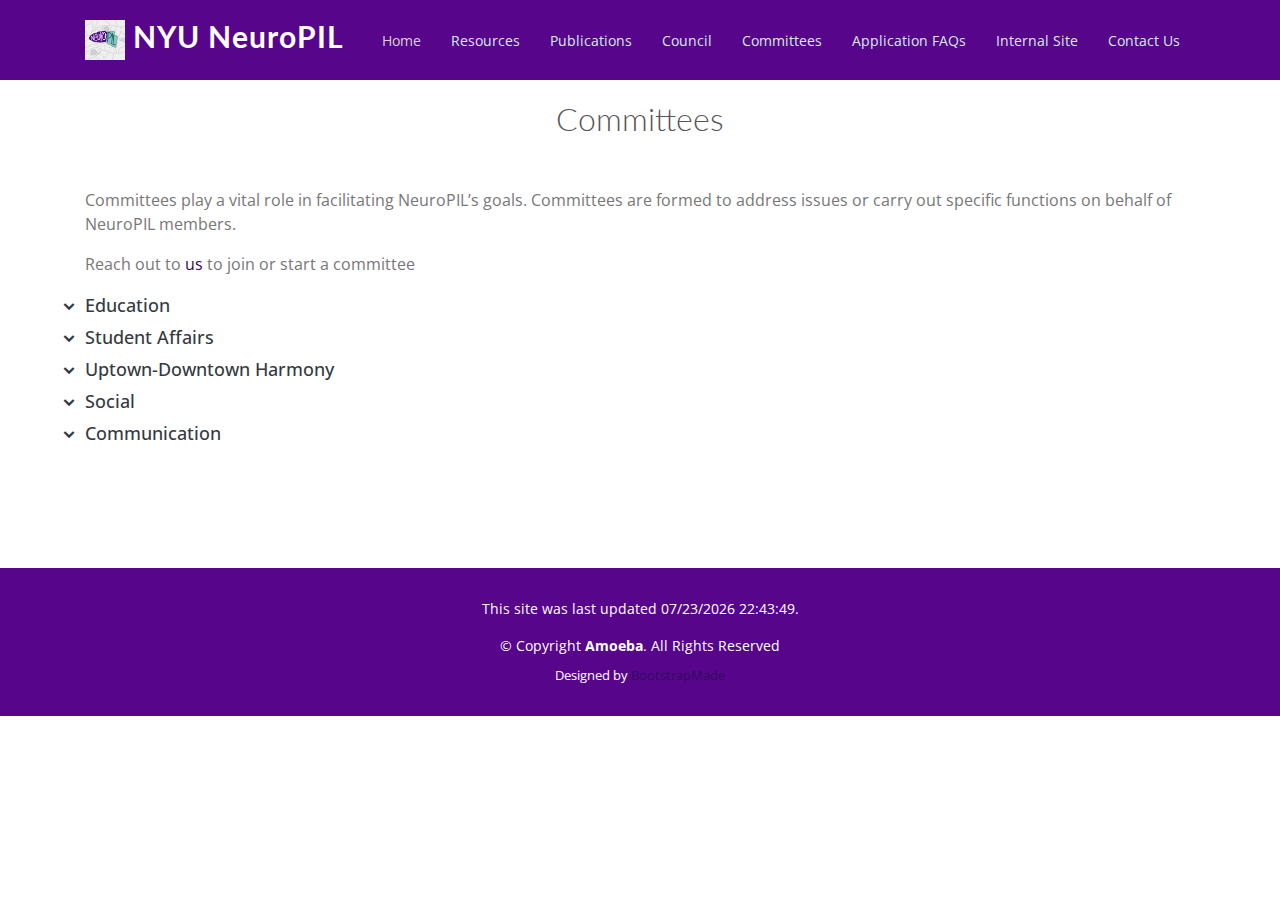
<file: committee.html>
<!DOCTYPE html>
<html lang="en">

    <head>
        <meta charset="utf-8">
        <meta content="width=device-width, initial-scale=1.0" name="viewport">

        <title>Committees</title>
        <meta content="" name="descriptison">
        <meta content="" name="keywords">

        <!-- Favicons -->
        <link href="assets/img/favicon.png" rel="icon">
        <link href="assets/img/apple-touch-icon.png" rel="apple-touch-icon">

        <!-- Google Fonts -->
        <link href="https://fonts.googleapis.com/css?family=Open+Sans:300,300i,400,400i,600,600i,700,700i|Lato:400,300,700,900" rel="stylesheet">

        <!-- Vendor CSS Files -->
        <link href="assets/vendor/bootstrap/css/bootstrap.min.css" rel="stylesheet">
        <link href="assets/vendor/animate.css/animate.min.css" rel="stylesheet">
        <link href="assets/vendor/icofont/icofont.min.css" rel="stylesheet">
        <link href="assets/vendor/venobox/venobox.css" rel="stylesheet">

        <!-- Template Main CSS File -->
        <link href="assets/css/style.css" rel="stylesheet">

        <!-- jquery -->
        <script src="assets/vendor/jquery/jquery.min.js"></script>
        <script src="assets/js/jquery-csv.js"></script>
        <script src="assets/js/papaparse.min.js"></script>
        <!-- =======================================================
             * Template Name: Amoeba - v2.0.0
             * Template URL: https://bootstrapmade.com/free-one-page-bootstrap-template-amoeba/
             * Author: BootstrapMade.com
             * License: https://bootstrapmade.com/license/
             ======================================================== -->
    </head>
    <script>
     $(function(){
         $("#header").load("header.html");
         $("#footer").load("footer.html");
     });
    </script>
    <style>
     .faq {
         padding: 100px 0;
     }
     .faq ul {
         list-style: disc;
     }
     .faq .faq-list li {
         padding: 0 0 5px 0;
     }
    </style>
    <body>

        <!-- ======= Header ======= -->
        <header id="header" class="fixed-top"></header>

        <section id="committees" class="faq">
            <div class="section-title">
                <h2>Committees</h2>
            </div>
            <div class="container">
                <p>Committees play a vital role in facilitating NeuroPIL’s
                    goals. Committees are formed to address issues or carry out
                    specific functions on behalf of NeuroPIL members.</p>
                <p>Reach out to <a href="index.html#contact">us</a> to join or start a committee</p>
                <ul class="faq-list">
                    <li>
                        <a data-toggle="collapse" class="question collapsed" href="#faq1">Education<i class="icofont-simple-up"></i></a>
                        <div id="faq1" class="collapse" data-parent=".faq-list">

                            <p><b>Mission Statement:</b> The NeuroPIL Education
                                Committee strives to ensure that all neuroscience graduate
                                students are provided with the instruction and resources
                                required for them to succeed in a neuroscience-related
                                field. We seek to work with graduate students and faculty
                                to improve the neuroscience curriculum and increase
                                student representation in the decisions that define our
                                training.</p>

                            <p><b>Goals:</b></p>
                            <ul>
                                <li>Establish the Education Committee as the
                                    bridge between students and faculty. The Education
                                    Committee should serve as a channel to deliver student
                                    course and curriculum feedback to faculty and guarantee
                                    that this feedback is acted upon</li>
                                <li>Identify how the current required graduate
                                    curriculum could be improved</li>
                                <li>Advocate for more flexibility on specific course
                                    requirements across campuses and tracks</li>
                                <li>Place a student representative on the faculty
                                    education committee to represent the graduate student
                                    perspective</li>
                                <li>Improve the diversity of course lecturers (more
                                    women, more URM)</li>
                                <li>Implement changes to graduate curriculum by the Fall
                                    2021 semester</li>
                            </ul>
                        </div>
                    </li>
                    <li>
                        <a data-toggle="collapse" class="question collapsed" href="#faq2">Student Affairs<i class="icofont-simple-up"></i></a>
                        <div id="faq2" class="collapse" data-parent=".faq-list">

                            <p><b>Mission Statement:</b> The committee’s focus is
                                the well-being of the student body. The committee will
                                initially collect student input, advocate for diversity
                                and inclusion in our program and provide resources for
                                students. </p>

                            <p><b>Short-Term Goals:</b></p>
                            <ul>
                                <li>Gather feedback from outgoing first-years
                                    <ul>
                                        <li>Create survey</li>
                                        <li>What do we want to do with this info in the immediate future?</li>
                                    </ul></li>
                                <li>Work with diversity and inclusion representatives to come up with initiatives, determine what students want</li>
                                <li>Talk to incoming first years to find out how we can support them remotely</li>
                                <li>Exit interviews with graduating students
                                    <ul>
                                        <li>Come up with interview questions</li>
                                        <li>How should we best anonymize these if desired?</li>
                                    </ul></li>
                            </ul>
                            <p><b>Long-Term Goals:</b></p>
                            <ul>
                                <li>Establish a system for collecting feedback from first years annually (bi-annually?)
                                    <ul>
                                        <li>Do we want to collect feedback at other times also (maybe after quals or end of 3rd year)?</li>
                                    </ul></li>
                                <li>Establish a system for conducting exit interviews</li>
                                <li>Create a comprehensive list of diversity and inclusion resources</li>
                                <li>Work with the faculty diversity and inclusion committee on initiatives</li>
                                <li>Develop a PI reputation archive</li>
                                <li>Start a student run talk series/ bring in speakers on topics students want to hear about
                                    <ul>
                                        <li>Could include professional development</li>
                                        <li>Could potentially work with GUIS on this</li>
                                        <li>Student talks to serve as practice among peers and/or TED-style to share information on topics students care about/want to hear about?</li>
                                    </ul></li>
                                <li>Plan a bootcamp (maybe a joint project with the education committee)</li>

                            </ul>
                        </div>
                    </li>
                    <li>
                        <a data-toggle="collapse" class="question collapsed" href="#faq3">Uptown-Downtown Harmony<i class="icofont-simple-up"></i></a>
                        <div id="faq3" class="collapse" data-parent=".faq-list">

                            <p><b>Mission Statement:</b> The Neuroscience Program at
                                NYU combines students from two separate campuses, the
                                Center for Neural Science (CNS) and the Neuroscience
                                Institute (NI). While joining the programs is ultimately
                                beneficial, it has also led to some inconsistencies in
                                housing, classes, funding, etc. The Uptown/Downtown
                                Committee will work to alleviate these differences in
                                student life between CNS and NI. With input from the
                                student body, this committee will focus on promoting
                                cohesion, representation, and efficient
                                communication.</p>

                            <p><b>Goals:</b></p>
                            <ul>
                                <li>Maintain an updated list of contacts for each campus with job descriptions to facilitate student communication with admin and faculty</li>
                                <li>Survey student body annually about systematic/cultural differences across both campuses</li>
                                <li>Work with CNS and NI liaisons to eliminate housing and stipend differences</li>
                                <li>Advocate for a balance of CNS and NI student representation on faculty committees</li>
                                <li>Promoting more cohesion and eliminating redundancy across campuses</li>
                            </ul>
                        </div>
                    </li>

                    <li>
                        <a data-toggle="collapse" class="question collapsed" href="#faq4">Social<i class="icofont-simple-up"></i></a>
                        <div id="faq4" class="collapse" data-parent=".faq-list">

                            <p><b>Mission Statement:</b> The goal of the NeuroPIL
                                social committee is to facilitate interactions between
                                students to create a more cohesive and dynamic
                                neuroscience community. These social events will help to
                                unite the NYU neuroscience community so that its members
                                can learn and grow from one another’s experiences.</p>

	                          <p><b>Goals:</b></p>
	                          <ul>
		                            <li>Organize a Welcome Week filled with fun interactive activities for the new class (with other cohors and with faculty)</li>
		                            <li>Create cross-cohort informational panels for new students df</li>
		                            <li>Help organize Open House events for applicants</li>
		                            <li>Organize regularly held NeuroPIL Socials</li>
		                            <li>Devise better mechanisms to handle spending/reimbursements for social events</li>
		                            <li>Create more neuroscience-wide graduate student events (similar to Sackler happy hours)</li>
	                          </ul>
	                      </div>
	                  </li>

	                  <li>
                        <a data-toggle="collapse" class="question collapsed" href="#faq5">Communication<i class="icofont-simple-up"></i></a>
                        <div id="faq5" class="collapse" data-parent=".faq-list">

	                          <p><b>Mission Statement:</b> The communication committee
	                              is dedicated to promoting and supporting NeuroPIL
	                              student achievements, endeavors, and goals. We maintain
	                              official NeuroPIL websites and social media accounts
	                              with up-to-date information and resources for members
	                              and non-members. We aim to promote the great work
	                              NeuroPIL and NeuroPIL members do on a daily
	                              basis. Anyone interested in writing, communication,
	                              graphic or web design, or who has ideas on how to
	                              achieve these goals is encouraged to join.</p>

	                          <p><b>Goals:</b></p>
	                          <ul>
		                            <li>Website maintenance: graphic and web design for NeuroPIL sites (internal & external) </li>
		                            <li>Social Media: Managing NeuroPIL social media accounts</li>
		                            <li>Technical writing and science writing: writing articles about science or relevant happenings within the NYU or Neuroscience community</li>
		                            <li>Resource management: disseminating and distributing important documents or information relevant to all students; such as sample grants, rotation feedback, etc</li>
		                            <li>Maintaining the event calendar for NeuroPIL and other student-specific important dates</li>
	                          </ul>
	                      </div>
	                  </li>

	              </ul>
            </div>
        </section>

        <!-- ======= Footer ======= -->
        <footer id="footer"></footer><!-- End #footer -->

        <a href="#" class="back-to-top"><i class="icofont-simple-up"></i></a>

        <!-- Vendor JS Files -->
        <script src="assets/vendor/bootstrap/js/bootstrap.bundle.min.js"></script>
        <script src="assets/vendor/jquery.easing/jquery.easing.min.js"></script>
        <script src="assets/vendor/php-email-form/validate.js"></script>
        <script src="assets/vendor/isotope-layout/isotope.pkgd.min.js"></script>
        <script src="assets/vendor/venobox/venobox.min.js"></script>

        <!-- Template Main JS File -->
        <script src="assets/js/main.js"></script>

    </body>
</html>
</file>
<file: assets/vendor/venobox/venobox.css>
/* ------ venobox.css --------*/
.vbox-overlay *, .vbox-overlay *:before, .vbox-overlay *:after{
    -webkit-backface-visibility: hidden;
    -webkit-box-sizing:border-box;
    -moz-box-sizing:border-box;
    box-sizing:border-box;
}
.vbox-overlay * { 
    -webkit-backface-visibility: visible;
    backface-visibility: visible;
}
.vbox-overlay{
    display: -webkit-flex;
    display: flex;
    -webkit-flex-direction: column;
    flex-direction: column;
    -webkit-justify-content: center;
    justify-content: center;
    -webkit-align-items: center;
    align-items: center;
    position: fixed;
    left: 0;
    top: 0;
    bottom: 0;
    right: 0;
    z-index: 1040;
    -webkit-transform:translateZ(1000px);
    transform: translateZ(1000px);
    transform-style: preserve-3d;
}

/* ----- navigation ----- */
.vbox-title{
    width: 100%;
    height: 40px;
    float: left;
    text-align: center;
    line-height: 28px;
    font-size: 12px;
    padding: 6px 40px;
    overflow: hidden;
    position: fixed;
    display: none;
    left: 0;
    z-index: 1050;
}
.vbox-close{
    cursor: pointer;
    position: fixed;
    top: -1px;
    right: 0;
    width: 50px;
    height: 40px;
    padding: 6px;
    display: block;
    background-position:10px center;
    overflow: hidden;
    font-size: 24px;
    line-height: 1;
    text-align: center;
    z-index: 1050;
}
.vbox-num{
    cursor: pointer;
    position: fixed;
    left: 0;
    height: 40px;
    display: block;
    overflow: hidden;
    line-height: 28px;
    font-size: 12px;
    padding: 6px 10px;
    display: none;
    z-index: 1050;
}
/* ----- navigation ARROWS ----- */
.vbox-next, .vbox-prev{
    position: fixed;
    top: 50%;
    margin-top: -15px;
    overflow: hidden;
    cursor: pointer;
    display: block;
    width: 45px;
    height: 45px;
    z-index: 1050;
}
.vbox-next span, .vbox-prev span{
    position: relative;
    width: 20px;
    height: 20px;
    border: 2px solid transparent;
    border-top-color: #B6B6B6;
    border-right-color: #B6B6B6;
    text-indent: -100px;
    position: absolute;
    top: 8px;
    display: block;
}
.vbox-prev{
    left: 15px;
}
.vbox-next{
    right: 15px;
}
.vbox-prev span{
    left: 10px;
    -ms-transform: rotate(-135deg);
    -webkit-transform: rotate(-135deg);
    transform: rotate(-135deg);
}
.vbox-next span{
    -ms-transform: rotate(45deg);
    -webkit-transform: rotate(45deg);
    transform: rotate(45deg);
    right: 10px;
}
/* ------- inline window ------ */
.vbox-inline{
    width: 420px;
    height: 315px;
    height: 70vh;
    padding: 10px;
    background: #fff;
    margin: 0 auto;
    overflow: auto;
    text-align: left;
}
/* ------- Video & iFrames window ------ */
.venoframe{
    max-width: 100%;
    width: 100%;
    border: none;
    width: 100%;
    height: 260px;
    height: 70vh;
}
.venoframe.vbvid{
    height: 260px;
}
@media (min-width: 768px) {
    .venoframe, .vbox-inline{
        width: 90%;
        height: 360px;
        height: 70vh;
    }
    .venoframe.vbvid{
        width: 640px;
        height: 360px;
    }
}
@media (min-width: 992px) {
    .venoframe, .vbox-inline{
        max-width: 1200px;
        width: 80%;
        height: 540px;
        height: 70vh;
    }
    .venoframe.vbvid{
        width: 960px;
        height: 540px;
    }
}
/* 
Please do NOT edit this part! 
or at least read this note: http://i.imgur.com/7C0ws9e.gif
*/
.vbox-open{
    overflow: hidden;
}
.vbox-container{
    position: absolute;
    left: 0;
    right: 0;
    top: 0;
    bottom: 0;
    overflow-x: hidden;
    overflow-y: scroll;
    overflow-scrolling: touch;
    -webkit-overflow-scrolling: touch;
    z-index: 20;
    max-height: 100%;

}

.vbox-content{
    text-align: center;
    float: left;
    width: 100%;
    position: relative;
    overflow: hidden;
    padding: 20px 10px;
}
.vbox-container img{
    max-width: 100%;
    height: auto;
}
.vbox-figlio{
    box-shadow: 0 0 12px rgba(0,0,0,0.19), 0 6px 6px rgba(0,0,0,0.23);
    max-width: 100%;
    text-align: initial;
}
img.vbox-figlio{
    -webkit-user-select: none;
-khtml-user-select: none;
-moz-user-select: none;
-o-user-select: none;
user-select: none;
}
.vbox-content.swipe-left{
    margin-left: -200px !important;
}
.vbox-content.swipe-right{
    margin-left: 200px !important;
}
.vbox-animated{
    webkit-transition: margin 300ms ease-out;
    transition: margin 300ms ease-out;
}

/* ---------- preloader ----------
 * SPINKIT 
 * http://tobiasahlin.com/spinkit/
-------------------------------- */
.sk-double-bounce,.sk-rotating-plane{width:40px;height:40px;margin:40px auto}.sk-rotating-plane{background-color:#333;-webkit-animation:sk-rotatePlane 1.2s infinite ease-in-out;animation:sk-rotatePlane 1.2s infinite ease-in-out}@-webkit-keyframes sk-rotatePlane{0%{-webkit-transform:perspective(120px) rotateX(0) rotateY(0);transform:perspective(120px) rotateX(0) rotateY(0)}50%{-webkit-transform:perspective(120px) rotateX(-180.1deg) rotateY(0);transform:perspective(120px) rotateX(-180.1deg) rotateY(0)}100%{-webkit-transform:perspective(120px) rotateX(-180deg) rotateY(-179.9deg);transform:perspective(120px) rotateX(-180deg) rotateY(-179.9deg)}}@keyframes sk-rotatePlane{0%{-webkit-transform:perspective(120px) rotateX(0) rotateY(0);transform:perspective(120px) rotateX(0) rotateY(0)}50%{-webkit-transform:perspective(120px) rotateX(-180.1deg) rotateY(0);transform:perspective(120px) rotateX(-180.1deg) rotateY(0)}100%{-webkit-transform:perspective(120px) rotateX(-180deg) rotateY(-179.9deg);transform:perspective(120px) rotateX(-180deg) rotateY(-179.9deg)}}.sk-double-bounce{position:relative}.sk-double-bounce .sk-child{width:100%;height:100%;border-radius:50%;background-color:#333;opacity:.6;position:absolute;top:0;left:0;-webkit-animation:sk-doubleBounce 2s infinite ease-in-out;animation:sk-doubleBounce 2s infinite ease-in-out}.sk-chasing-dots .sk-child,.sk-spinner-pulse,.sk-three-bounce .sk-child{background-color:#333;border-radius:100%}.sk-double-bounce .sk-double-bounce2{-webkit-animation-delay:-1s;animation-delay:-1s}@-webkit-keyframes sk-doubleBounce{0%,100%{-webkit-transform:scale(0);transform:scale(0)}50%{-webkit-transform:scale(1);transform:scale(1)}}@keyframes sk-doubleBounce{0%,100%{-webkit-transform:scale(0);transform:scale(0)}50%{-webkit-transform:scale(1);transform:scale(1)}}.sk-wave{margin:40px auto;width:50px;height:40px;text-align:center;font-size:10px}.sk-wave .sk-rect{background-color:#333;height:100%;width:6px;display:inline-block;-webkit-animation:sk-waveStretchDelay 1.2s infinite ease-in-out;animation:sk-waveStretchDelay 1.2s infinite ease-in-out}.sk-wave .sk-rect1{-webkit-animation-delay:-1.2s;animation-delay:-1.2s}.sk-wave .sk-rect2{-webkit-animation-delay:-1.1s;animation-delay:-1.1s}.sk-wave .sk-rect3{-webkit-animation-delay:-1s;animation-delay:-1s}.sk-wave .sk-rect4{-webkit-animation-delay:-.9s;animation-delay:-.9s}.sk-wave .sk-rect5{-webkit-animation-delay:-.8s;animation-delay:-.8s}@-webkit-keyframes sk-waveStretchDelay{0%,100%,40%{-webkit-transform:scaleY(.4);transform:scaleY(.4)}20%{-webkit-transform:scaleY(1);transform:scaleY(1)}}@keyframes sk-waveStretchDelay{0%,100%,40%{-webkit-transform:scaleY(.4);transform:scaleY(.4)}20%{-webkit-transform:scaleY(1);transform:scaleY(1)}}.sk-wandering-cubes{margin:40px auto;width:40px;height:40px;position:relative}.sk-wandering-cubes .sk-cube{background-color:#333;width:10px;height:10px;position:absolute;top:0;left:0;-webkit-animation:sk-wanderingCube 1.8s ease-in-out -1.8s infinite both;animation:sk-wanderingCube 1.8s ease-in-out -1.8s infinite both}.sk-chasing-dots,.sk-spinner-pulse{width:40px;height:40px;margin:40px auto}.sk-wandering-cubes .sk-cube2{-webkit-animation-delay:-.9s;animation-delay:-.9s}@-webkit-keyframes sk-wanderingCube{0%{-webkit-transform:rotate(0);transform:rotate(0)}25%{-webkit-transform:translateX(30px) rotate(-90deg) scale(.5);transform:translateX(30px) rotate(-90deg) scale(.5)}50%{-webkit-transform:translateX(30px) translateY(30px) rotate(-179deg);transform:translateX(30px) translateY(30px) rotate(-179deg)}50.1%{-webkit-transform:translateX(30px) translateY(30px) rotate(-180deg);transform:translateX(30px) translateY(30px) rotate(-180deg)}75%{-webkit-transform:translateX(0) translateY(30px) rotate(-270deg) scale(.5);transform:translateX(0) translateY(30px) rotate(-270deg) scale(.5)}100%{-webkit-transform:rotate(-360deg);transform:rotate(-360deg)}}@keyframes sk-wanderingCube{0%{-webkit-transform:rotate(0);transform:rotate(0)}25%{-webkit-transform:translateX(30px) rotate(-90deg) scale(.5);transform:translateX(30px) rotate(-90deg) scale(.5)}50%{-webkit-transform:translateX(30px) translateY(30px) rotate(-179deg);transform:translateX(30px) translateY(30px) rotate(-179deg)}50.1%{-webkit-transform:translateX(30px) translateY(30px) rotate(-180deg);transform:translateX(30px) translateY(30px) rotate(-180deg)}75%{-webkit-transform:translateX(0) translateY(30px) rotate(-270deg) scale(.5);transform:translateX(0) translateY(30px) rotate(-270deg) scale(.5)}100%{-webkit-transform:rotate(-360deg);transform:rotate(-360deg)}}.sk-spinner-pulse{-webkit-animation:sk-pulseScaleOut 1s infinite ease-in-out;animation:sk-pulseScaleOut 1s infinite ease-in-out}@-webkit-keyframes sk-pulseScaleOut{0%{-webkit-transform:scale(0);transform:scale(0)}100%{-webkit-transform:scale(1);transform:scale(1);opacity:0}}@keyframes sk-pulseScaleOut{0%{-webkit-transform:scale(0);transform:scale(0)}100%{-webkit-transform:scale(1);transform:scale(1);opacity:0}}.sk-chasing-dots{position:relative;text-align:center;-webkit-animation:sk-chasingDotsRotate 2s infinite linear;animation:sk-chasingDotsRotate 2s infinite linear}.sk-chasing-dots .sk-child{width:60%;height:60%;display:inline-block;position:absolute;top:0;-webkit-animation:sk-chasingDotsBounce 2s infinite ease-in-out;animation:sk-chasingDotsBounce 2s infinite ease-in-out}.sk-chasing-dots .sk-dot2{top:auto;bottom:0;-webkit-animation-delay:-1s;animation-delay:-1s}@-webkit-keyframes sk-chasingDotsRotate{100%{-webkit-transform:rotate(360deg);transform:rotate(360deg)}}@keyframes sk-chasingDotsRotate{100%{-webkit-transform:rotate(360deg);transform:rotate(360deg)}}@-webkit-keyframes sk-chasingDotsBounce{0%,100%{-webkit-transform:scale(0);transform:scale(0)}50%{-webkit-transform:scale(1);transform:scale(1)}}@keyframes sk-chasingDotsBounce{0%,100%{-webkit-transform:scale(0);transform:scale(0)}50%{-webkit-transform:scale(1);transform:scale(1)}}.sk-three-bounce{margin:40px auto;width:80px;text-align:center}.sk-three-bounce .sk-child{width:20px;height:20px;display:inline-block;-webkit-animation:sk-three-bounce 1.4s ease-in-out 0s infinite both;animation:sk-three-bounce 1.4s ease-in-out 0s infinite both}.sk-circle .sk-child:before,.sk-fading-circle .sk-circle:before{display:block;border-radius:100%;content:'';background-color:#333}.sk-three-bounce .sk-bounce1{-webkit-animation-delay:-.32s;animation-delay:-.32s}.sk-three-bounce .sk-bounce2{-webkit-animation-delay:-.16s;animation-delay:-.16s}@-webkit-keyframes sk-three-bounce{0%,100%,80%{-webkit-transform:scale(0);transform:scale(0)}40%{-webkit-transform:scale(1);transform:scale(1)}}@keyframes sk-three-bounce{0%,100%,80%{-webkit-transform:scale(0);transform:scale(0)}40%{-webkit-transform:scale(1);transform:scale(1)}}.sk-circle{margin:40px auto;width:40px;height:40px;position:relative}.sk-circle .sk-child{width:100%;height:100%;position:absolute;left:0;top:0}.sk-circle .sk-child:before{margin:0 auto;width:15%;height:15%;-webkit-animation:sk-circleBounceDelay 1.2s infinite ease-in-out both;animation:sk-circleBounceDelay 1.2s infinite ease-in-out both}.sk-circle .sk-circle2{-webkit-transform:rotate(30deg);-ms-transform:rotate(30deg);transform:rotate(30deg)}.sk-circle .sk-circle3{-webkit-transform:rotate(60deg);-ms-transform:rotate(60deg);transform:rotate(60deg)}.sk-circle .sk-circle4{-webkit-transform:rotate(90deg);-ms-transform:rotate(90deg);transform:rotate(90deg)}.sk-circle .sk-circle5{-webkit-transform:rotate(120deg);-ms-transform:rotate(120deg);transform:rotate(120deg)}.sk-circle .sk-circle6{-webkit-transform:rotate(150deg);-ms-transform:rotate(150deg);transform:rotate(150deg)}.sk-circle .sk-circle7{-webkit-transform:rotate(180deg);-ms-transform:rotate(180deg);transform:rotate(180deg)}.sk-circle .sk-circle8{-webkit-transform:rotate(210deg);-ms-transform:rotate(210deg);transform:rotate(210deg)}.sk-circle .sk-circle9{-webkit-transform:rotate(240deg);-ms-transform:rotate(240deg);transform:rotate(240deg)}.sk-circle .sk-circle10{-webkit-transform:rotate(270deg);-ms-transform:rotate(270deg);transform:rotate(270deg)}.sk-circle .sk-circle11{-webkit-transform:rotate(300deg);-ms-transform:rotate(300deg);transform:rotate(300deg)}.sk-circle .sk-circle12{-webkit-transform:rotate(330deg);-ms-transform:rotate(330deg);transform:rotate(330deg)}.sk-circle .sk-circle2:before{-webkit-animation-delay:-1.1s;animation-delay:-1.1s}.sk-circle .sk-circle3:before{-webkit-animation-delay:-1s;animation-delay:-1s}.sk-circle .sk-circle4:before{-webkit-animation-delay:-.9s;animation-delay:-.9s}.sk-circle .sk-circle5:before{-webkit-animation-delay:-.8s;animation-delay:-.8s}.sk-circle .sk-circle6:before{-webkit-animation-delay:-.7s;animation-delay:-.7s}.sk-circle .sk-circle7:before{-webkit-animation-delay:-.6s;animation-delay:-.6s}.sk-circle .sk-circle8:before{-webkit-animation-delay:-.5s;animation-delay:-.5s}.sk-circle .sk-circle9:before{-webkit-animation-delay:-.4s;animation-delay:-.4s}.sk-circle .sk-circle10:before{-webkit-animation-delay:-.3s;animation-delay:-.3s}.sk-circle .sk-circle11:before{-webkit-animation-delay:-.2s;animation-delay:-.2s}.sk-circle .sk-circle12:before{-webkit-animation-delay:-.1s;animation-delay:-.1s}@-webkit-keyframes sk-circleBounceDelay{0%,100%,80%{-webkit-transform:scale(0);transform:scale(0)}40%{-webkit-transform:scale(1);transform:scale(1)}}@keyframes sk-circleBounceDelay{0%,100%,80%{-webkit-transform:scale(0);transform:scale(0)}40%{-webkit-transform:scale(1);transform:scale(1)}}.sk-cube-grid{width:40px;height:40px;margin:40px auto}.sk-cube-grid .sk-cube{width:33.33%;height:33.33%;background-color:#333;float:left;-webkit-animation:sk-cubeGridScaleDelay 1.3s infinite ease-in-out;animation:sk-cubeGridScaleDelay 1.3s infinite ease-in-out}.sk-cube-grid .sk-cube1{-webkit-animation-delay:.2s;animation-delay:.2s}.sk-cube-grid .sk-cube2{-webkit-animation-delay:.3s;animation-delay:.3s}.sk-cube-grid .sk-cube3{-webkit-animation-delay:.4s;animation-delay:.4s}.sk-cube-grid .sk-cube4{-webkit-animation-delay:.1s;animation-delay:.1s}.sk-cube-grid .sk-cube5{-webkit-animation-delay:.2s;animation-delay:.2s}.sk-cube-grid .sk-cube6{-webkit-animation-delay:.3s;animation-delay:.3s}.sk-cube-grid .sk-cube7{-webkit-animation-delay:0ms;animation-delay:0ms}.sk-cube-grid .sk-cube8{-webkit-animation-delay:.1s;animation-delay:.1s}.sk-cube-grid .sk-cube9{-webkit-animation-delay:.2s;animation-delay:.2s}@-webkit-keyframes sk-cubeGridScaleDelay{0%,100%,70%{-webkit-transform:scale3D(1,1,1);transform:scale3D(1,1,1)}35%{-webkit-transform:scale3D(0,0,1);transform:scale3D(0,0,1)}}@keyframes sk-cubeGridScaleDelay{0%,100%,70%{-webkit-transform:scale3D(1,1,1);transform:scale3D(1,1,1)}35%{-webkit-transform:scale3D(0,0,1);transform:scale3D(0,0,1)}}.sk-fading-circle{margin:40px auto;width:40px;height:40px;position:relative}.sk-fading-circle .sk-circle{width:100%;height:100%;position:absolute;left:0;top:0}.sk-fading-circle .sk-circle:before{margin:0 auto;width:15%;height:15%;-webkit-animation:sk-circleFadeDelay 1.2s infinite ease-in-out both;animation:sk-circleFadeDelay 1.2s infinite ease-in-out both}.sk-fading-circle .sk-circle2{-webkit-transform:rotate(30deg);-ms-transform:rotate(30deg);transform:rotate(30deg)}.sk-fading-circle .sk-circle3{-webkit-transform:rotate(60deg);-ms-transform:rotate(60deg);transform:rotate(60deg)}.sk-fading-circle .sk-circle4{-webkit-transform:rotate(90deg);-ms-transform:rotate(90deg);transform:rotate(90deg)}.sk-fading-circle .sk-circle5{-webkit-transform:rotate(120deg);-ms-transform:rotate(120deg);transform:rotate(120deg)}.sk-fading-circle .sk-circle6{-webkit-transform:rotate(150deg);-ms-transform:rotate(150deg);transform:rotate(150deg)}.sk-fading-circle .sk-circle7{-webkit-transform:rotate(180deg);-ms-transform:rotate(180deg);transform:rotate(180deg)}.sk-fading-circle .sk-circle8{-webkit-transform:rotate(210deg);-ms-transform:rotate(210deg);transform:rotate(210deg)}.sk-fading-circle .sk-circle9{-webkit-transform:rotate(240deg);-ms-transform:rotate(240deg);transform:rotate(240deg)}.sk-fading-circle .sk-circle10{-webkit-transform:rotate(270deg);-ms-transform:rotate(270deg);transform:rotate(270deg)}.sk-fading-circle .sk-circle11{-webkit-transform:rotate(300deg);-ms-transform:rotate(300deg);transform:rotate(300deg)}.sk-fading-circle .sk-circle12{-webkit-transform:rotate(330deg);-ms-transform:rotate(330deg);transform:rotate(330deg)}.sk-fading-circle .sk-circle2:before{-webkit-animation-delay:-1.1s;animation-delay:-1.1s}.sk-fading-circle .sk-circle3:before{-webkit-animation-delay:-1s;animation-delay:-1s}.sk-fading-circle .sk-circle4:before{-webkit-animation-delay:-.9s;animation-delay:-.9s}.sk-fading-circle .sk-circle5:before{-webkit-animation-delay:-.8s;animation-delay:-.8s}.sk-fading-circle .sk-circle6:before{-webkit-animation-delay:-.7s;animation-delay:-.7s}.sk-fading-circle .sk-circle7:before{-webkit-animation-delay:-.6s;animation-delay:-.6s}.sk-fading-circle .sk-circle8:before{-webkit-animation-delay:-.5s;animation-delay:-.5s}.sk-fading-circle .sk-circle9:before{-webkit-animation-delay:-.4s;animation-delay:-.4s}.sk-fading-circle .sk-circle10:before{-webkit-animation-delay:-.3s;animation-delay:-.3s}.sk-fading-circle .sk-circle11:before{-webkit-animation-delay:-.2s;animation-delay:-.2s}.sk-fading-circle .sk-circle12:before{-webkit-animation-delay:-.1s;animation-delay:-.1s}@-webkit-keyframes sk-circleFadeDelay{0%,100%,39%{opacity:0}40%{opacity:1}}@keyframes sk-circleFadeDelay{0%,100%,39%{opacity:0}40%{opacity:1}}.sk-folding-cube{margin:40px auto;width:40px;height:40px;position:relative;-webkit-transform:rotateZ(45deg);transform:rotateZ(45deg)}.sk-folding-cube .sk-cube{float:left;width:50%;height:50%;position:relative;-webkit-transform:scale(1.1);-ms-transform:scale(1.1);transform:scale(1.1)}.sk-folding-cube .sk-cube:before{content:'';position:absolute;top:0;left:0;width:100%;height:100%;background-color:#333;-webkit-animation:sk-foldCubeAngle 2.4s infinite linear both;animation:sk-foldCubeAngle 2.4s infinite linear both;-webkit-transform-origin:100% 100%;-ms-transform-origin:100% 100%;transform-origin:100% 100%}.sk-folding-cube .sk-cube2{-webkit-transform:scale(1.1) rotateZ(90deg);transform:scale(1.1) rotateZ(90deg)}.sk-folding-cube .sk-cube3{-webkit-transform:scale(1.1) rotateZ(180deg);transform:scale(1.1) rotateZ(180deg)}.sk-folding-cube .sk-cube4{-webkit-transform:scale(1.1) rotateZ(270deg);transform:scale(1.1) rotateZ(270deg)}.sk-folding-cube .sk-cube2:before{-webkit-animation-delay:.3s;animation-delay:.3s}.sk-folding-cube .sk-cube3:before{-webkit-animation-delay:.6s;animation-delay:.6s}.sk-folding-cube .sk-cube4:before{-webkit-animation-delay:.9s;animation-delay:.9s}@-webkit-keyframes sk-foldCubeAngle{0%,10%{-webkit-transform:perspective(140px) rotateX(-180deg);transform:perspective(140px) rotateX(-180deg);opacity:0}25%,75%{-webkit-transform:perspective(140px) rotateX(0);transform:perspective(140px) rotateX(0);opacity:1}100%,90%{-webkit-transform:perspective(140px) rotateY(180deg);transform:perspective(140px) rotateY(180deg);opacity:0}}@keyframes sk-foldCubeAngle{0%,10%{-webkit-transform:perspective(140px) rotateX(-180deg);transform:perspective(140px) rotateX(-180deg);opacity:0}25%,75%{-webkit-transform:perspective(140px) rotateX(0);transform:perspective(140px) rotateX(0);opacity:1}100%,90%{-webkit-transform:perspective(140px) rotateY(180deg);transform:perspective(140px) rotateY(180deg);opacity:0}}
</file>
<file: assets/css/style.css>
/**
* Template Name: Amoeba - v2.0.0
* Template URL: https://bootstrapmade.com/free-one-page-bootstrap-template-amoeba/
* Author: BootstrapMade.com
* License: https://bootstrapmade.com/license/
*/

/*--------------------------------------------------------------
# General
--------------------------------------------------------------*/
body {
  font-family: "Open Sans", sans-serif;
  color: #777;
}

a {
  color: #330662;
}

a:hover {
  color: #8900e1;
  text-decoration: none;
}

h1, h2, h3, h4, h5, h6, .font-primary {
  font-family: "Lato", sans-serif;
}

/*--------------------------------------------------------------
# Back to top button
--------------------------------------------------------------*/
.back-to-top {
  position: fixed;
  display: none;
  width: 40px;
  height: 40px;
  border-radius: 3px;
  right: 15px;
  bottom: 15px;
  background: #8900e1;
  color: #fff;
  transition: display 0.5s ease-in-out;
  z-index: 99999;
}

.back-to-top i {
  font-size: 24px;
  position: absolute;
  top: 8px;
  left: 8px;
}

.back-to-top:hover {
  color: #fff;
  background: #8bc6bf;
  transition: background 0.2s ease-in-out;
}

/*--------------------------------------------------------------
# Header
--------------------------------------------------------------*/
#header {
  height: 80px;
  transition: all 0.5s;
  z-index: 997;
  transition: all 0.5s;
  padding: 20px 0;
  background: #57068c;
}

#header.header-scrolled {
  background: #57068c;
  height: 60px;
  padding: 10px 0;
}

#header .logo h1 {
  font-size: 30px;
  margin: 0;
  padding: 0;
  line-height: 1;
  font-weight: 700;
  letter-spacing: 1px;
}

#header .logo h1 a, #header .logo h1 a:hover {
  color: #fff;
  text-decoration: none;
}

#header .logo img {
  padding: 0;
  margin: 0;
  max-height: 40px;
}

@media (max-width: 768px) {
  #header .logo h1 {
    font-size: 28px;
    padding: 8px 0;
  }
}

#main {
  margin-top: 80px;
}

/*--------------------------------------------------------------
# Twitter
--------------------------------------------------------------*/

.grayBorder {
  border: 1px solid #ddd;
}

.card {
  /* Add shadows to create the "card" effect */
  box-shadow: 0 4px 8px 0 rgba(0,0,0,0.2);
  transition: 0.3s;
}

/*--------------------------------------------------------------
# Navigation Menu
--------------------------------------------------------------*/
/* Desktop Navigation */
.nav-menu, .nav-menu * {
  margin: 0;
  padding: 0;
  list-style: none;
}

.nav-menu > ul > li {
  position: relative;
  white-space: nowrap;
  float: left;
}

.nav-menu a {
  display: block;
  position: relative;
  color: #d2ece9;
  padding: 10px 15px;
  transition: 0.3s;
  font-size: 14px;
  font-family: "Open Sans", sans-serif;
}

.nav-menu a:hover, .nav-menu .active > a, .nav-menu li:hover > a {
  color: #d6d6d6;
  text-decoration: none;
}

.nav-menu .drop-down ul {
  display: block;
  position: absolute;
  left: 0;
  top: calc(100% - 30px);
  z-index: 99;
  opacity: 0;
  visibility: hidden;
  padding: 10px 0;
  background: #fff;
  box-shadow: 0px 0px 30px rgba(127, 137, 161, 0.25);
  transition: ease all 0.3s;
}

.nav-menu .drop-down:hover > ul {
  opacity: 1;
  top: 100%;
  visibility: visible;
}

.nav-menu .drop-down li {
  min-width: 180px;
  position: relative;
}

.nav-menu .drop-down ul a {
  padding: 10px 20px;
  font-size: 14px;
  font-weight: 500;
  text-transform: none;
  color: #8900e1;
}

.nav-menu .drop-down ul a:hover, .nav-menu .drop-down ul .active > a, .nav-menu .drop-down ul li:hover > a {
  color: #57068c;
}

.nav-menu .drop-down > a:after {
  content: "\ea99";
  font-family: IcoFont;
  padding-left: 5px;
}

.nav-menu .drop-down .drop-down ul {
  top: 0;
  left: calc(100% - 30px);
}

.nav-menu .drop-down .drop-down:hover > ul {
  opacity: 1;
  top: 0;
  left: 100%;
}

.nav-menu .drop-down .drop-down > a {
  padding-right: 35px;
}

.nav-menu .drop-down .drop-down > a:after {
  content: "\eaa0";
  font-family: IcoFont;
  position: absolute;
  right: 15px;
}

@media (max-width: 1366px) {
  .nav-menu .drop-down .drop-down ul {
    left: -90%;
  }
  .nav-menu .drop-down .drop-down:hover > ul {
    left: -100%;
  }
  .nav-menu .drop-down .drop-down > a:after {
    content: "\ea9d";
  }
}

/* Mobile Navigation */
.mobile-nav {
  position: fixed;
  top: 0;
  bottom: 0;
  z-index: 9999;
  overflow-y: auto;
  left: -260px;
  width: 260px;
  padding-top: 18px;
  background: #01292a;
  transition: 0.4s;
}

.mobile-nav * {
  margin: 0;
  padding: 0;
  list-style: none;
}

.mobile-nav a {
  display: block;
  position: relative;
  color: #d2ece9;
  padding: 10px 20px;
  font-weight: 500;
}

.mobile-nav a:hover, .mobile-nav .active > a, .mobile-nav li:hover > a {
  color: #9cd5ce;
  text-decoration: none;
}

.mobile-nav .drop-down > a:after {
  content: "\ea99";
  font-family: IcoFont;
  padding-left: 10px;
  position: absolute;
  right: 15px;
}

.mobile-nav .active.drop-down > a:after {
  content: "\eaa0";
}

.mobile-nav .drop-down > a {
  padding-right: 35px;
}

.mobile-nav .drop-down ul {
  display: none;
  overflow: hidden;
}

.mobile-nav .drop-down li {
  padding-left: 20px;
}

.mobile-nav-toggle {
  position: fixed;
  right: 15px;
  top: 15px;
  z-index: 9998;
  border: 0;
  background: none;
  font-size: 24px;
  transition: all 0.4s;
  outline: none !important;
  line-height: 1;
  cursor: pointer;
  text-align: right;
}

.mobile-nav-toggle i {
  color: #fff;
}

.mobile-nav-overly {
  width: 100%;
  height: 100%;
  z-index: 9997;
  top: 0;
  left: 0;
  position: fixed;
  background: rgba(1, 41, 42, 0.9);
  overflow: hidden;
  display: none;
}

.mobile-nav-active {
  overflow: hidden;
}

.mobile-nav-active .mobile-nav {
  left: 0;
}

.mobile-nav-active .mobile-nav-toggle i {
  color: #fff;
}

/*--------------------------------------------------------------
# Hero Section
--------------------------------------------------------------*/
#hero {
  width: 100%;
  height: 75vh;
  background: url("../img/hero-background.jpg") top center;
  background-size: cover;
  position: relative;
  margin-bottom: -80px;
}

#hero:before {
  content: "";
  background: rgba(112, 185, 176, 0.85);
  position: absolute;
  bottom: 0;
  top: 0;
  left: 0;
  right: 0;
}

#hero .hero-container {
  position: absolute;
  bottom: 0;
  top: 0;
  left: 0;
  right: 0;
  display: flex;
  padding-top: 80px;
  justify-content: center;
  align-items: center;
  flex-direction: column;
  text-align: center;
}

#hero h1 {
  margin: 0 0 10px 0;
  font-size: 48px;
  font-weight: 300;
  line-height: 56px;
  color: #fff;
}

#hero h2 {
  color: #eee;
  margin-bottom: 50px;
  font-size: 20px;
  font-weight: 300;
}

#hero .btn-get-started {
  font-family: "Lato", sans-serif;
  font-weight: 400;
  font-size: 16px;
  letter-spacing: 1px;
  display: inline-block;
  padding: 8px 28px 10px 28px;
  border-radius: 50px;
  transition: 0.5s;
  border: 1px solid #fff;
  color: #fff;
}

#hero .btn-get-started:hover {
  background: #fff;
  color: #8900e1;
  border: 1px solid #8900e1;
}

@media (min-width: 1024px) {
  #hero {
    background-attachment: fixed;
  }
}

@media (max-width: 768px) {
  #hero h1 {
    font-size: 28px;
    line-height: 36px;
  }
  #hero h2 {
    font-size: 18px;
    line-height: 24px;
    margin-bottom: 30px;
  }
}

/*--------------------------------------------------------------
# Sections General
--------------------------------------------------------------*/
section {
  padding: 60px 0;
}

.section-bg {
  background-color: #f2f2f2;
}

.section-title {
  text-align: center;
  padding-bottom: 30px;
}

.section-title h2 {
  font-size: 32px;
  font-weight: 300;
  margin-bottom: 20px;
  padding-bottom: 0;
  color: #555;
}

.section-title p {
  margin-bottom: 0;
}

/*--------------------------------------------------------------
# About Us
--------------------------------------------------------------*/
.about h3 {
  font-weight: 400;
  font-size: 26px;
}

.about ul {
  list-style: none;
  padding: 0;
}

.about ul li {
  padding-bottom: 10px;
}

.about ul i {
  font-size: 20px;
  padding-right: 4px;
  color: #8900e1;
}

.about p:last-child {
  margin-bottom: 0;
}

/*--------------------------------------------------------------
# Services
--------------------------------------------------------------*/
.services .icon-box {
  margin-bottom: 20px;
  text-align: center;
}

.services .icon {
  display: flex;
  justify-content: center;
  margin-bottom: 15px;
}

.services .icon i {
  color: #57068c;
  font-size: 42px;
}

.services .title {
  font-weight: 700;
  margin-bottom: 15px;
  font-size: 18px;
  text-transform: uppercase;
}

.services .title a {
  color: #343a40;
  transition: 0.3s;
}

.services .icon-box:hover .title a {
  color: #8900e1;
}

.services .description {
  line-height: 24px;
  font-size: 14px;
}

/*--------------------------------------------------------------
# Call To Action
--------------------------------------------------------------*/
.call-to-action {
  background: linear-gradient(rgba(1, 41, 42, 0.5), rgba(7, 56, 57, 0.5)), url("../img/call-to-action-bg.jpg") fixed center center;
  background-size: cover;
  padding: 60px 0;
}

.call-to-action h3 {
  color: #fff;
  font-size: 28px;
  font-weight: 700;
}

.call-to-action p {
  color: #fff;
}

.call-to-action .cta-btn {
  font-family: "Lato", sans-serif;
  font-weight: 400;
  font-size: 16px;
  letter-spacing: 1px;
  display: inline-block;
  padding: 8px 28px;
  border-radius: 25px;
  transition: 0.5s;
  margin-top: 10px;
  border: 2px solid #fff;
  color: #fff;
}

.call-to-action .cta-btn:hover {
  background: #8900e1;
  border: 2px solid #8900e1;
}

/*--------------------------------------------------------------
# Our Portfolio
--------------------------------------------------------------*/
.portfolio {
  padding: 60px 0;
}

.portfolio #portfolio-flters {
  padding: 0;
  margin: 0 0 35px 0;
  list-style: none;
  text-align: center;
}

.portfolio #portfolio-flters li {
  cursor: pointer;
  margin: 0 15px 15px 0;
  display: inline-block;
  padding: 10px 20px;
  font-size: 12px;
  line-height: 20px;
  color: #777;
  border-radius: 4px;
  text-transform: uppercase;
  background: white;
  margin-bottom: 5px;
  transition: all 0.3s ease-in-out;
}

.portfolio #portfolio-flters li:hover, .portfolio #portfolio-flters li.filter-active {
  background: #8900e1;
  color: #fff;
}

.portfolio #portfolio-flters li:last-child {
  margin-right: 0;
}

.portfolio .portfolio-item {
  background: #073839;
  overflow: hidden;
  min-height: 200px;
  position: relative;
  border-radius: 4px;
  margin: 0 0 30px 0;
}

.portfolio .portfolio-item img {
  transition: all 0.3s ease-in-out;
}

.portfolio .portfolio-item .portfolio-info {
  opacity: 0;
  position: absolute;
  transition: all .3s linear;
  text-align: center;
  top: 10%;
  left: 0;
  right: 0;
}

.portfolio .portfolio-item .portfolio-info h3 {
  font-size: 22px;
}

.portfolio .portfolio-item .portfolio-info h3 a {
  color: #fff;
  font-weight: bold;
}

.portfolio .portfolio-item .portfolio-info a i {
  color: #8900e1;
  font-size: 24px;
}

.portfolio .portfolio-item:hover img {
  opacity: 0.4;
  transform: scale(1.1);
}

.portfolio .portfolio-item:hover .portfolio-info {
  opacity: 1;
  top: calc(50% - 30px);
}

/*--------------------------------------------------------------
# Frequently Asked Questions
--------------------------------------------------------------*/
.faq {
  padding: 60px 0;
}

.faq .faq-list {
  padding: 0;
  list-style: none;
}

.faq .faq-list li {
  padding: 0 0 20px 25px;
}

.faq .faq-list a.question {
  display: block;
  position: relative;
  font-family: #8900e1;
  font-size: 18px;
  font-weight: 500;
}

.faq .faq-list i {
  font-size: 18px;
  position: absolute;
  left: -25px;
  top: 6px;
}

.faq .faq-list p {
  margin-bottom: 20px;
  font-size: 15px;
}

.faq .faq-list a.collapse {
  color: #8900e1;
}

.faq .faq-list a.collapsed {
  color: #343a40;
}

.faq .faq-list a.collapsed:hover {
  color: #8900e1;
}

.faq .faq-list a.collapsed i::before {
  content: "\eab2" !important;
}

/*--------------------------------------------------------------
# Our Team
--------------------------------------------------------------*/
.team .member {
  text-align: center;
  margin-bottom: 20px;
  box-shadow: 0px 0px 12px 0px rgba(0, 0, 0, 0.1);
  padding: 30px 20px;
  background: #fff;
}

.team .member img {
  max-width: 60%;
  border-radius: 50%;
  margin: 0 0 30px 0;
}

.team .member h4 {
  font-weight: 700;
  margin-bottom: 2px;
  font-size: 18px;
}

.team .member span {
  font-style: italic;
  display: block;
  font-size: 13px;
}

.team .member p {
  padding-top: 10px;
  font-size: 14px;
  font-style: italic;
  color: #aaaaaa;
}

.team .member .social {
  margin-top: 15px;
}

.team .member .social a {
  color: #57068c;
  transition: 0.3s;
}

.team .member .social a:hover {
  color: #8900e1;
}

.team .member .social i {
  font-size: 18px;
  margin: 0 2px;
}

/*--------------------------------------------------------------
# Contact Us
--------------------------------------------------------------*/
form.wj-contact input[type="text"], form.wj-contact textarea[type="text"] {
    width: 100%;
    vertical-align: middle;
    margin-top: 0.25em;
    margin-bottom: 0.5em;
    padding: 0.75em;
    font-family: "Raleway", Helvetica, Arial, sans-serif;
    font-weight: lighter;
    border-style: solid;
    border-color: #57068c;
    outline-color: #57068c;
    border-width: 1px;
    border-radius: 3px;
    transition: box-shadow .2s ease;
}

form.wj-contact input[type="submit"] {
    outline: none;
    color: white;
    background-color: #199EB8;
    border-radius: 3px;
    margin: 0.25em 0 0 0;
    border: 1px solid transparent;
    height: auto;
    padding: 10px 24px;
    color: #fff;
    -webkit-transition: 0.4s;
    -o-transition: 0.4s;
    transition: 0.4s;
}

form.wj-contact input[type="submit"]:hover {
  background: #57068c;
}

.contact .contact-about h3 {
  font-size: 36px;
  margin: 0 0 10px 0;
  padding: 0;
  line-height: 1;
  font-weight: 500;
  letter-spacing: 1px;
  color: #8900e1;
}

.contact .contact-about p {
  font-size: 14px;
  line-height: 24px;
  font-family: "Lato", sans-serif;
  color: #888;
}

.contact .social-links {
  padding-bottom: 20px;
}

.contact .social-links a {
  font-size: 18px;
  display: inline-block;
  background: #fff;
  color: #8900e1;
  line-height: 1;
  padding: 8px 0;
  margin-right: 4px;
  border-radius: 50%;
  text-align: center;
  width: 36px;
  height: 36px;
  transition: 0.3s;
  border: 1px solid #8900e1;
}

.contact .social-links a:hover {
  background: #8900e1;
  color: #fff;
}

.contact .info {
  color: #777;
}

.contact .info i {
  font-size: 32px;
  color: #8900e1;
  float: left;
  line-height: 1;
}

.contact .info p {
  padding: 0 0 10px 42px;
  line-height: 28px;
  font-size: 14px;
}

.contact .php-email-form .validate {
  display: none;
  color: red;
  margin: 0 0 15px 0;
  font-weight: 400;
  font-size: 13px;
}

.contact .php-email-form .error-message {
  display: none;
  color: #fff;
  background: #ed3c0d;
  text-align: center;
  padding: 15px;
  font-weight: 600;
}

.contact .php-email-form .sent-message {
  display: none;
  color: #fff;
  background: #18d26e;
  text-align: center;
  padding: 15px;
  font-weight: 600;
}

.contact .php-email-form .loading {
  display: none;
  background: #fff;
  text-align: center;
  padding: 15px;
}

.contact .php-email-form .loading:before {
  content: "";
  display: inline-block;
  border-radius: 50%;
  width: 24px;
  height: 24px;
  margin: 0 10px -6px 0;
  border: 3px solid #18d26e;
  border-top-color: #eee;
  -webkit-animation: animate-loading 1s linear infinite;
  animation: animate-loading 1s linear infinite;
}

.contact .php-email-form input, .contact .php-email-form textarea {
  border-radius: 0;
  box-shadow: none;
  font-size: 14px;
}

.contact .php-email-form button[type="submit"] {
  background: #57068c;
  border: 0;
  padding: 10px 24px;
  color: #fff;
  transition: 0.4s;
}

.contact .php-email-form button[type="submit"]:hover {
  background: #8900e1;
}

@-webkit-keyframes animate-loading {
  0% {
    transform: rotate(0deg);
  }
  100% {
    transform: rotate(360deg);
  }
}

@keyframes animate-loading {
  0% {
    transform: rotate(0deg);
  }
  100% {
    transform: rotate(360deg);
  }
}

/*--------------------------------------------------------------
# Map
--------------------------------------------------------------*/
.map {
  padding: 0;
  margin-bottom: -10px;
}

.map iframe {
  width: 100%;
  height: 380px;
}

/*--------------------------------------------------------------
# Footer
--------------------------------------------------------------*/
#footer {
  background: #57068c;
  padding: 30px 0;
  color: #fff;
  font-size: 14px;
}

#footer .copyright {
  text-align: center;
}

#footer .credits {
  padding-top: 10px;
  text-align: center;
  font-size: 13px;
  color: #fff;
}
</file>
